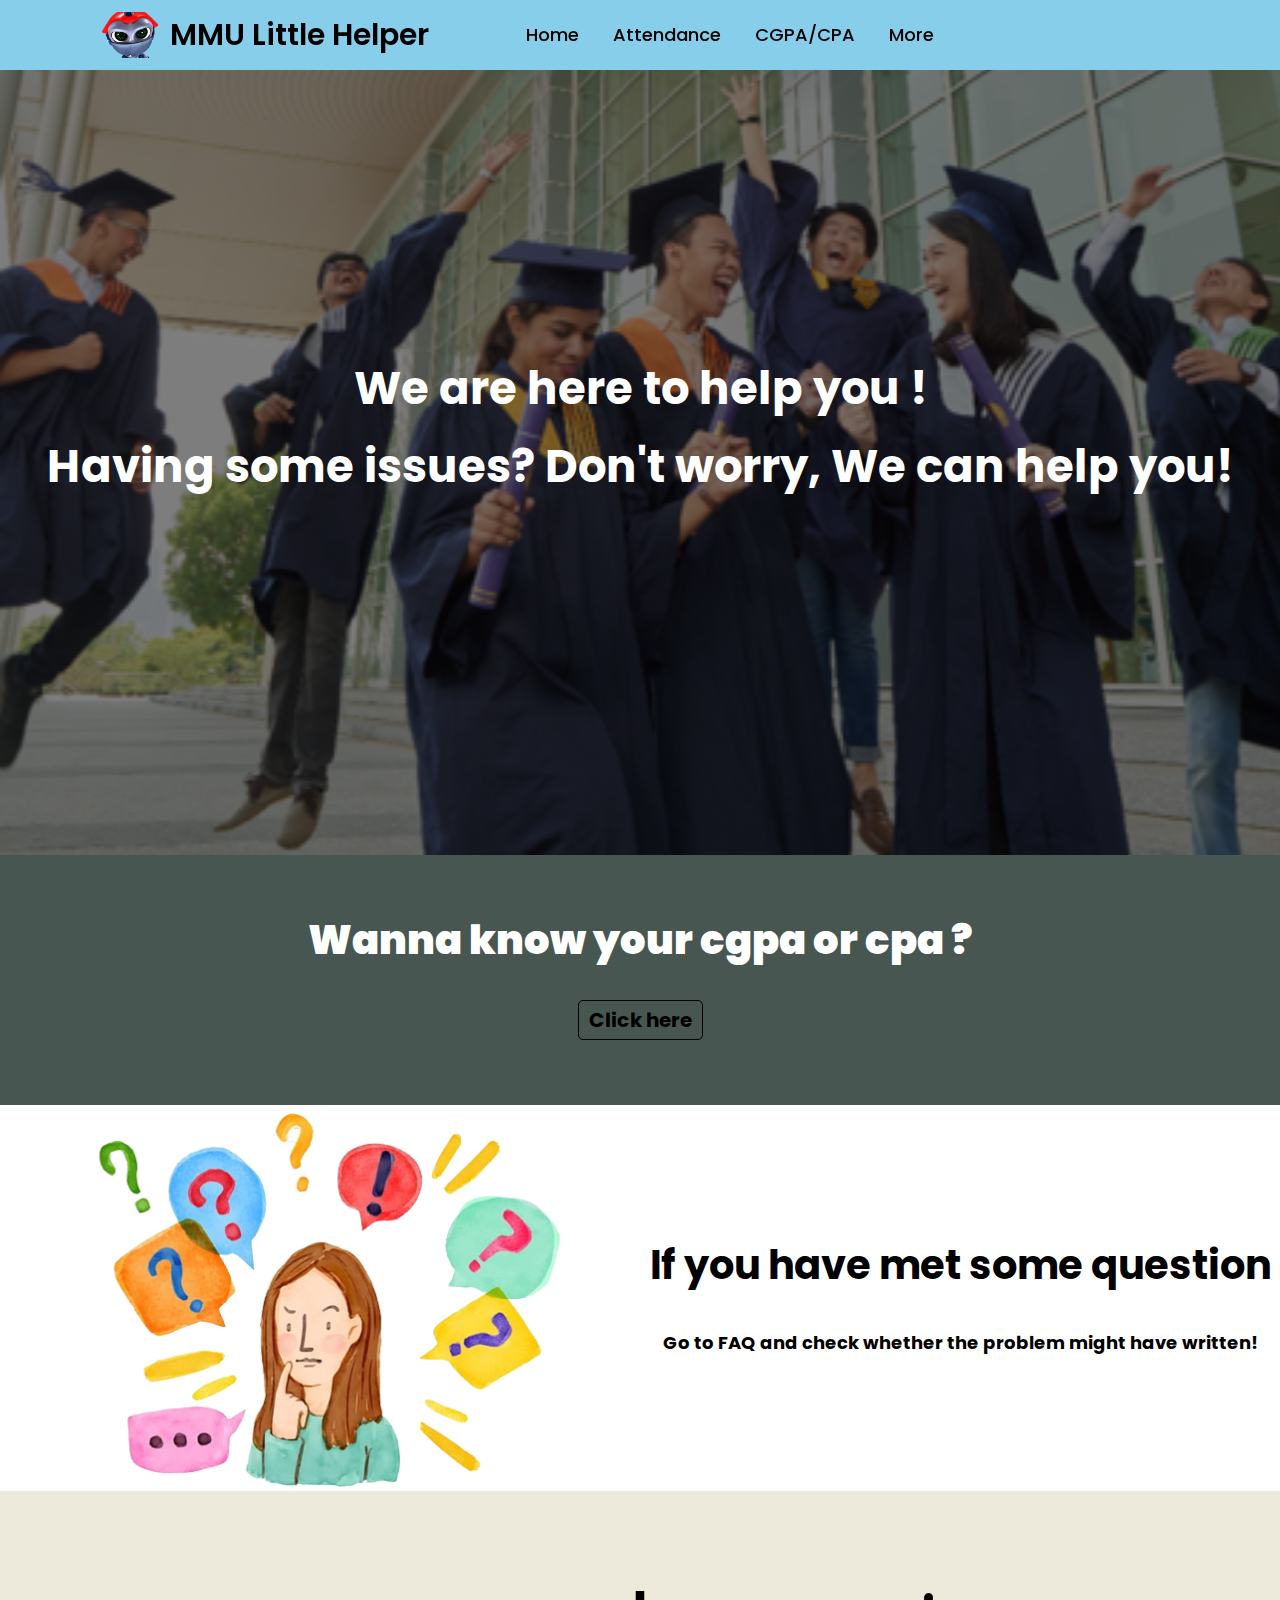
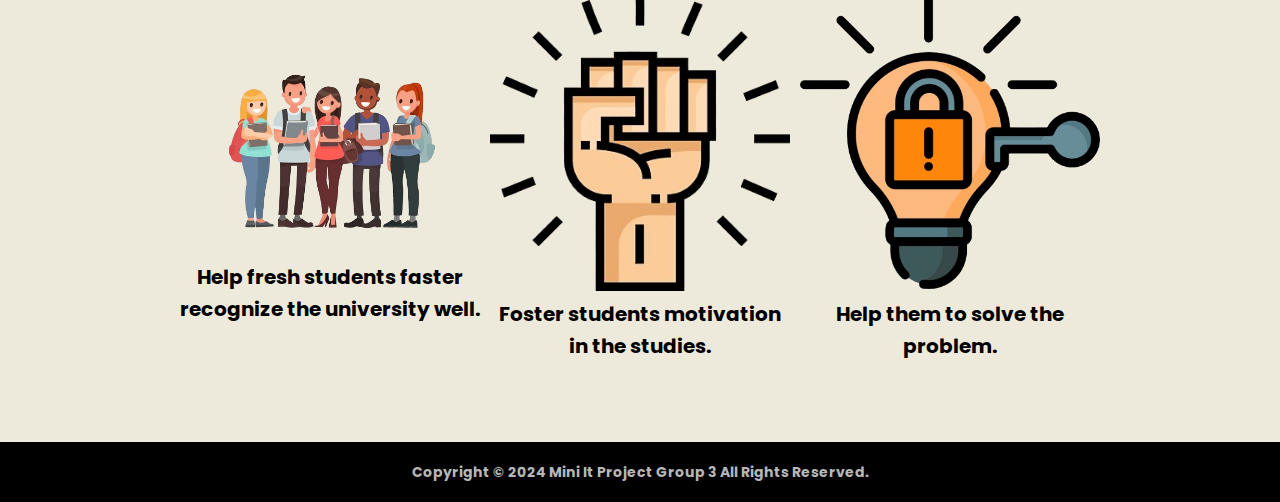
<file: index.html>
<!DOCTYPE html>
<html lang="en">
<head>
  <meta charset="UTF-8">
  <meta name="viewport" content="width=device-width, initial-scale=1.0">
  <meta http-equiv="X-UA-Compatible" content="ie=edge">
  <title>MMU Little Helper</title>
  <link rel="stylesheet" href="demo1.css">
  <link rel="stylesheet" href="https://cdnjs.cloudflare.com/ajax/libs/font-awesome/5.15.2/css/all.min.css"/>
</head>
<body>
  <div class="wrapper">
    <nav>
      <input type="checkbox" id="show-search">
      <input type="checkbox" id="show-menu">
      <label for="show-menu" class="menu-icon"><i class="fas fa-bars"></i></label>
      <div class="content">
      <div class="logo"><a href="index.html">MMU Little Helper</a></div>
        <ul class="links">
          <li><a href="index.html">Home</a></li>
          <li><a href="attendance.html">Attendance</a></li>
          <li>
            <a href="CPGA-calculator.html" class="desktop-link">CGPA/CPA</a>
            <input type="checkbox" id="show-features">
            <label for="show-features"><a href="CPGA-calculator.html">CGPA/CGPA</a></label>
          </li>
          <li>
            <a href="#" class="desktop-link">More</a>
            <input type="checkbox" id="show-services">
            <label for="show-services">More</label>
            <ul>
              <li><a href="faq.html">FAQ</a></li>
              <li><a href="schoolfees.html">School Fees</a></li>
              <li><a href="camera.html">QR-Scanner</a></li>
            </ul>
          </li>
        </ul>
      </div>
      </form>
    </nav>
  </div>
  <main>
  <section>
  <div class="Intro">
    <h2>We are here to help you !</h2>
    <h2>Having some issues? Don't worry, We can help you!</h2>
  </div>
  </section>
  <section class="cgpa">
    <h3><Strong>Wanna know your cgpa or cpa ?</h3>    
    <P><a href="CPGA-calculator.html">Click here</a></P>
    </section>
    <section class="fees">
      <img src="question.png" alt="fees background"> 
      
      <div class="info">
      <h4>If you have met some question </h4>
      <p>Go to FAQ and check whether the problem might have written! </p>
      </div>  
      </section>
  
      <section class="last">
          <div>
              <img src="school.png">
              <p>Help fresh students faster recognize the university well.</p>
          </div>
          <div>
              <img src="motivation.png">
              <p>Foster students motivation in the studies.</p>
          </div>
          <div>
              <img src="solve.png">
              <p>Help them to solve the problem.</p>
          </div>
          
      </section>
  </main>
    <footer>
        <p>Copyright © 2024 Mini It Project Group 3 All Rights Reserved. </p>
    </footer>

</body>
</html>
</file>
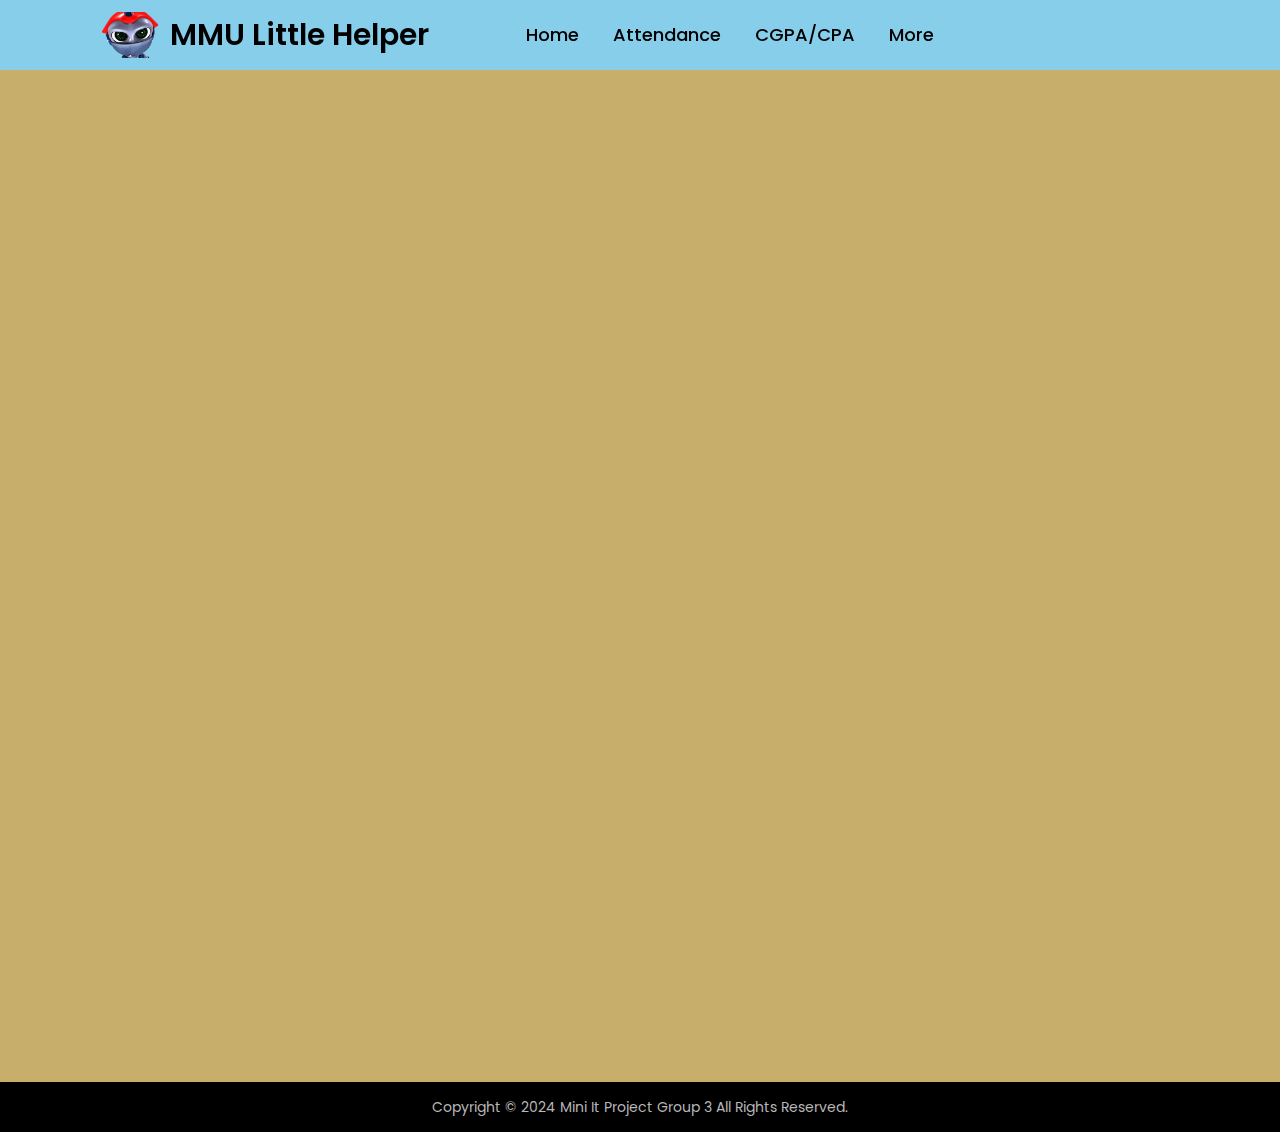
<file: attendance.html>
<!DOCTYPE html>
<html lang="en">
<head>
  <meta charset="UTF-8">
  <meta name="viewport" content="width=device-width, initial-scale=1.0">
  <meta http-equiv="X-UA-Compatible" content="ie=edge">
  <title>MMU Little Helper</title>
  <link rel="stylesheet" href="attendance.css">
  <link rel="stylesheet" href="https://cdnjs.cloudflare.com/ajax/libs/font-awesome/5.15.2/css/all.min.css"/>

  <div class="wrapper">
    <nav>
      <input type="checkbox" id="show-search">
      <input type="checkbox" id="show-menu">
      <label for="show-menu" class="menu-icon"><i class="fas fa-bars"></i></label>
      <div class="content">
      <div class="logo"><a href="index.html">MMU Little Helper</a></div>
        <ul class="links">
          <li><a href="index.html">Home</a></li>
          <li><a href="attendance.html">Attendance</a></li>
          <li>
            <a href="CPGA-calculator.html" class="desktop-link">CGPA/CPA</a>
            <input type="checkbox" id="show-features">
            <label for="show-features"><a href="CPGA-calculator.html">CGPA/CGPA</a></label>
          </li>
          <li>
            <a href="#" class="desktop-link">More</a>
            <input type="checkbox" id="show-services">
            <label for="show-services">More</label>
            <ul>
              <li><a href="faq.html">FAQ</a></li>
              <li><a href="schoolfees.html">School Fees</a></li>
              <li><a href="camera.html">QR-Scanner</a></li>
            </ul>
          </li>
        </ul>
      </div>
      </form>
    </nav>
  </div>




</head>
<body>
  
<main>
  <h1>it just a blank space</h1>
    <div class="calconic-calculator"  data-calculatorid="66e9a081a9906e002ab16b64"></div>
    <iframe src="https://app.calconic.com/api/embed/calculator/66e9a081a9906e002ab16b64" sandbox="allow-same-origin allow-forms allow-scripts allow-top-navigation allow-popups-to-escape-sandbox allow-popups" title="Calconic_ Calculator" name="Calconic_ Calculator" height="567px" scrolling="no" style="width: 100%; border: 0; outline: none;"></iframe>
<script>
  (function() {
    function inViewport(element) {
        var m = 100;
        var w = window;
        var r = element.getBoundingClientRect();
        var wB = w.innerHeight;
        var wR = w.innerWidth;
        return ( (0 <= r.top && wB -m >= r.top) || (0 >= r.top && wB <= r.bottom) || (m <= r.bottom && wB >= r.bottom) )
          && ( (0 <= r.left && wR -m >= r.left) || (0 >= r.left && wR <= r.right) || (m <= r.right && wR >= r.right) );
    }
    
    var iframes = [];
    window.addEventListener("message",function(t){
      var e="https://www.paypalobjects.com/api/checkout.4.0.141.js";
      if(!document.querySelector('script[src="'+e+'"]')&&t.data&&"LOAD_PAYPAL"===t.data.action){
      var a=document.createElement("script");a.src=e,a.async=!0,a.dataset={paypalCheckout:!0,noBridge:!0,state:"ppxo_meta",env:"production"},document.body.append(a)
      }if(t.data&&"CALCONIC_UPDATE_HEIGHT"===t.data.action){
      var l=document.querySelectorAll('iframe[src="https://app.calconic.com/api/embed/calculator/'+t.data.payload.id+'"]');
      for (let i in [...l]) {
        l[i].height=t.data.payload.height;
        if (!iframes.includes(l[i])) {
          iframes.push(l[i]);
          let intervalId = setInterval(function() {
            if (inViewport(l[i])) {
              clearInterval(intervalId);
              l[i].contentWindow.postMessage({ action: 'IN_VIEWPORT' }, '*');
            }
          }, 200);
        }
      };}
    });
  })();
</script>
<h2>It also just a blank space</h2>
</main>
    <footer>
        <p>Copyright © 2024 Mini It Project Group 3 All Rights Reserved. </p>
    </footer>

</body>
</html>
</file>
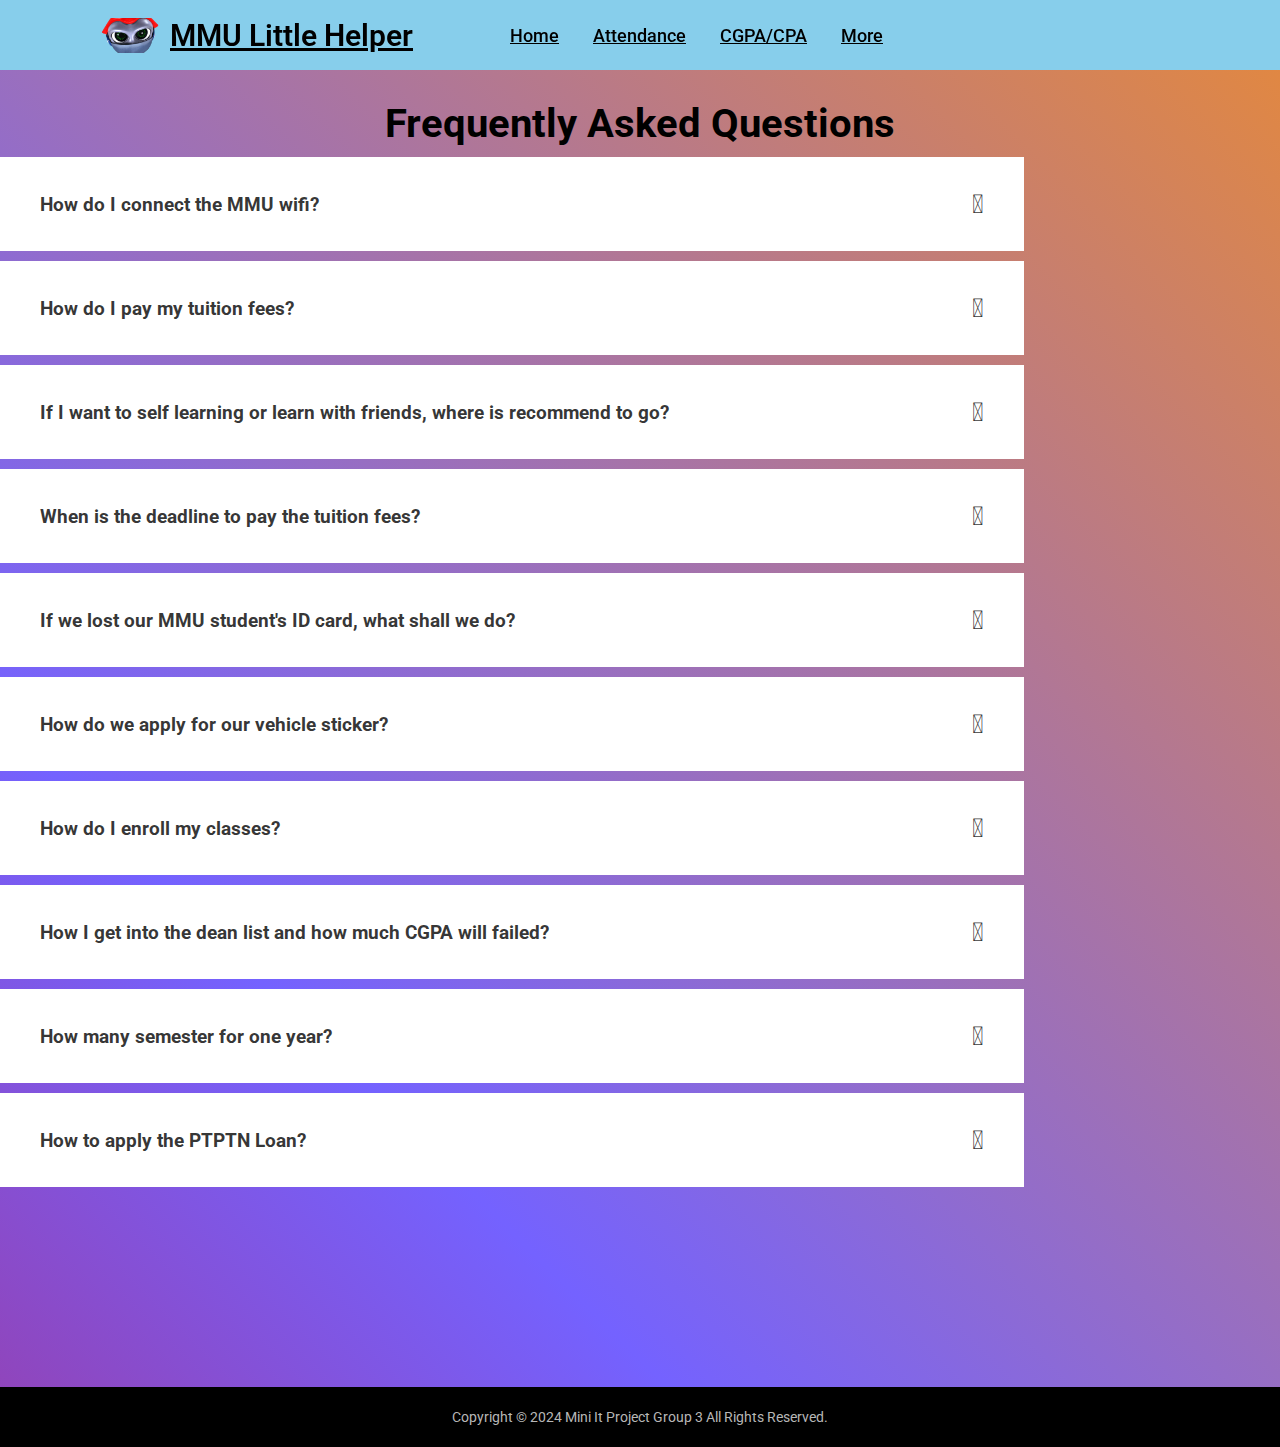
<file: faq.html>
<!DOCTYPE html>
<html lang="en">
  <head>
    <meta charset="UTF-8" />
    <meta http-equiv="X-UA-Compatible" content="IE=edge" />
    <meta name="viewport" content="width=device-width, initial-scale=1.0" />
    <title>Frequently Asked Questions</title>
    <link rel="stylesheet" href="faq.css" />
    <link rel="stylesheet" href="https://cdnjs.cloudflare.com/ajax/libs/font-awesome/5.15.2/css/all.min.css"/>
    <link
      rel="stylesheet"
      href="https://cdnjs.cloudflare.com/ajax/libs/font-awesome/6.2.1/css/all.min.css"
      integrity="sha512-MV7K8+y+gLIBoVD59lQIYicR65iaqukzvf/nwasF0nqhPay5w/9lJmVM2hMDcnK1OnMGCdVK+iQrJ7lzPJQd1w=="
      crossorigin="anonymous"
      referrerpolicy="no-referrer"
    />
    
    <div class="wrapper">
      <nav>
        <input type="checkbox" id="show-search">
        <input type="checkbox" id="show-menu">
        <label for="show-menu" class="menu-icon"><i class="fas fa-bars"></i></label>
        <div class="content">
        <div class="logo"><a href="index.html">MMU Little Helper</a></div>
          <ul class="links">
            <li><a href="index.html">Home</a></li>
            <li><a href="attendance.html">Attendance</a></li>
            <li>
              <a href="CPGA-calculator.html" class="desktop-link">CGPA/CPA</a>
              <input type="checkbox" id="show-features">
              <label for="show-features"><a href="CPGA-calculator.html">CGPA/CGPA</a></label>
            </li>
            <li>
              <a href="#" class="desktop-link">More</a>
              <input type="checkbox" id="show-services">
              <label for="show-services">More</label>
              <ul>
                <li><a href="faq.html">FAQ</a></li>
                <li><a href="schoolfees.html">School Fees</a></li>
                <li><a href="camera.html">QR-Scanner</a></li>
              </ul>
            </li>
          </ul>
        </div>
        </form>
      </nav>
    </div>

  </head>
  <body>
    <main>
    
      <h1>Frequently Asked Questions</h1>
      
      <div class="faq">
        <button class="accordion">
          How do I connect the MMU wifi?
          <i class="fa-solid fa-chevron-down"></i>
        </button>
        <div class="pannel">
          <p>
            You can go to the offcial website <a target="_blank" href="https://nice.mmu.edu.my/2022/01/wifi/">https://nice.mmu.edu.my/2022/01/wifi/</a> to see the manual.
          </p>
        </div>
      </div>

      <div class="faq">
        <button class="accordion">
          How do I pay my tuition fees?
          <i class="fa-solid fa-chevron-down"></i>
        </button>
        <div class="pannel">
          <p>
            You can go to the Clic and choose the 'Self Service' function. At there, you will see 'Campus Finances' function and
             you can pay your tuition fees through online by using the 'Make a payment' function. 
          </p>
        </div>
      </div>
 
      <div class="faq">
        <button class="accordion">
          If I want to self learning or learn with friends, where is recommend to go?
          <i class="fa-solid fa-chevron-down"></i>
        </button>
        <div class="pannel">
          <p>
          MMU has three Learning Points to let students to study. Besides, there also has two library for students but law library is only open for law students.
        </div>
      </div>
    
      <div class="faq">
        <button class="accordion">
          When is the deadline to pay the tuition fees?
          <i class="fa-solid fa-chevron-down"></i>
        </button>
        <div class="pannel">
          <p>
           Students must pay their tuition fees before the final exam. 
           If students is late to pay their tuition fees, you wil get barred. 
          </p>
        </div>
      </div>
    
      <div class="faq">
        <button class="accordion">
          If we lost our MMU student's ID card, what shall we do?
          <i class="fa-solid fa-chevron-down"></i>
        </button>
        <div class="pannel">
          <p>
           Students should report to the security department. After that, 
           you are required to pay at the Finance Division to re-print your MMU ID card.
          </p>
        </div>
      </div>
    
      <div class="faq">
        <button class="accordion">
          How do we apply for our vehicle sticker?
          <i class="fa-solid fa-chevron-down"></i>
        </button>
        <div class="pannel">
          <p>
            Students can go to the Student Service Centre to apply for vehicle sticker.
          </p>
        </div>
       </div> 
      

    
     <div class="faq">
      <button class="accordion">
         How do I enroll my classes?
        <i class="fa-solid fa-chevron-down"></i>
      </button>
      <div class="pannel">
        <p>
          If you are foundation students, the university will helps you schedule your classes. If you are diploma or degree students, 
          you will need to go to the clic and go the enrollment section to select your class.
        </p>
      </div>
     </div>

    
     <div class="faq">
      <button class="accordion">
        How I get into the dean list and how much CGPA will failed?
        <i class="fa-solid fa-chevron-down"></i>
      </button>
      <div class="pannel">
        <p>
          Students will required to get CPGA above 3.67 to get into the dean list and CGPA below 2.0 will be considered as failed.
        </p>
      </div>
     </div>

    
     <div class="faq">
      <button class="accordion">
        How many semester for one year?
        <i class="fa-solid fa-chevron-down"></i>
      </button>
      <div class="pannel">
        <p>
          There will be three semester in a year. There are two 14 weeks long semester and a 7 week short semester.
        </p>
      </div>
     </div>

    
     <div class="faq">
      <button class="accordion">
        How to apply the PTPTN Loan?
        <i class="fa-solid fa-chevron-down"></i>
      </button>
      <div class="pannel">
        <p>
         <a target="_blank" href="https://www.mmu.edu.my/wp-content/uploads/2023/02/PTPTN-Online-Guidelines_NEW.pdf">This website</a> has told you how to apply for PTPTN Loan and 
         some conditions of apply PTPTN!
        </p>
      </div>
     </div> 
  </main>
   
  <footer>
    <p>Copyright © 2024 Mini It Project Group 3 All Rights Reserved. </p>
  </footer>


    <script>
      var acc = document.getElementsByClassName("accordion");
      var i;

      for (i = 0; i < acc.length; i++) {
        acc[i].addEventListener("click", function () {
          this.classList.toggle("active");
          this.parentElement.classList.toggle("active");

          var pannel = this.nextElementSibling;

          if (pannel.style.display === "block") {
            pannel.style.display = "none";
          } else {
            pannel.style.display = "block";
          }
        });
      }
    </script>
  </body>
</html>
</file>
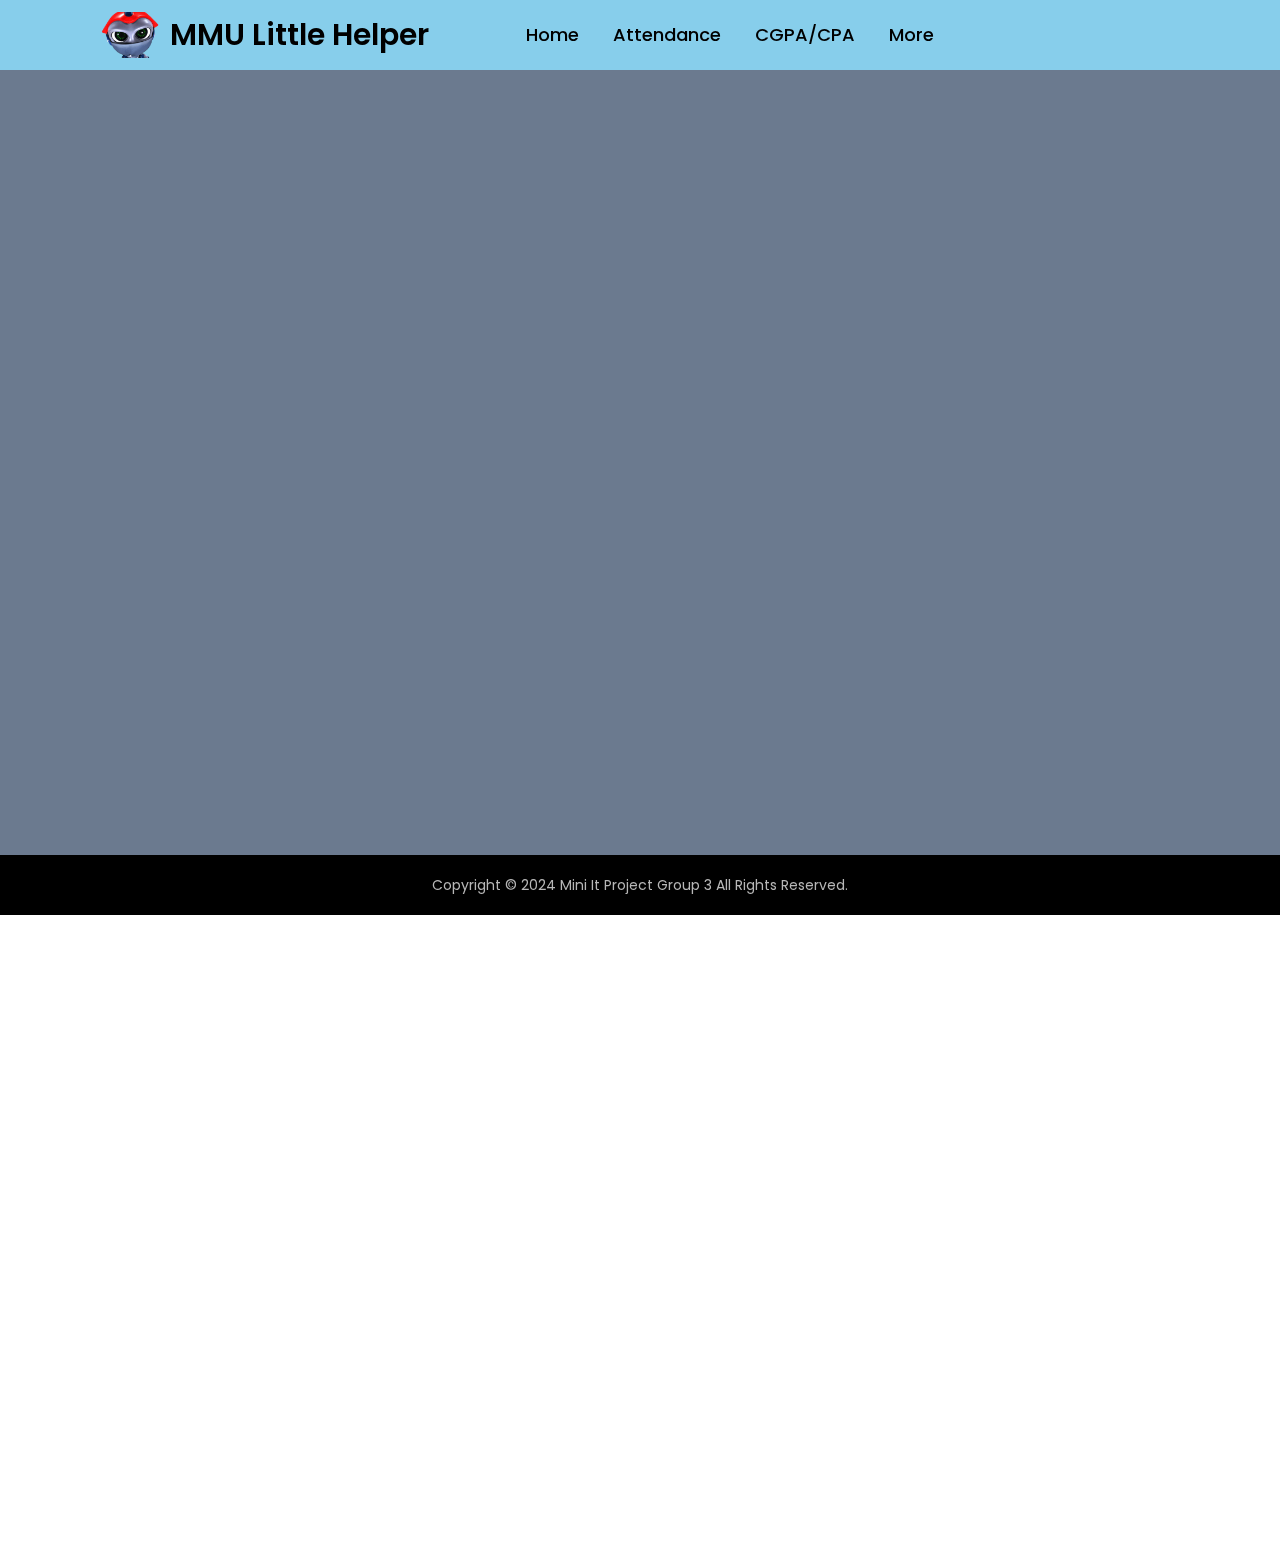
<file: schoolfees.html>
<!DOCTYPE html>
<html lang="en">
<head>
  <meta charset="UTF-8">
  <meta name="viewport" content="width=device-width, initial-scale=1.0">
  <meta http-equiv="X-UA-Compatible" content="ie=edge">
  <title>MMU Little Helper</title>
  <link rel="stylesheet" href="schoolfees.css">
  <link rel="stylesheet" href="https://cdnjs.cloudflare.com/ajax/libs/font-awesome/5.15.2/css/all.min.css"/>
</head>
<body>
  <div class="wrapper">
    <nav>
      <input type="checkbox" id="show-search">
      <input type="checkbox" id="show-menu">
      <label for="show-menu" class="menu-icon"><i class="fas fa-bars"></i></label>
      <div class="content">
      <div class="logo"><a href="index.html">MMU Little Helper</a></div>
        <ul class="links">
          <li><a href="index.html">Home</a></li>
          <li><a href="attendance.html">Attendance</a></li>
          <li>
            <a href="CPGA-calculator.html" class="desktop-link">CGPA/CPA</a>
            <input type="checkbox" id="show-features">
            <label for="show-features"><a href="CPGA-calculator.html">CGPA/CGPA</a></label>
          </li>
          <li>
            <a href="#" class="desktop-link">More</a>
            <input type="checkbox" id="show-services">
            <label for="show-services">More</label>
            <ul>
              <li><a href="faq.html">FAQ</a></li>
              <li><a href="schoolfees.html">School Fees</a></li>
              <li><a href="camera.html">QR-Scanner</a></li>
            </ul>
          </li>
         
        </ul>
      </div>
      </form>
    </nav>
  </div>
<main>
    <h1>Welcome to mmu</h1>
    <h2>lol</h2>
    <h3>Blank space</h3>
    <iframe src="https://app.calconic.com/api/embed/calculator/66e8aaf26b0d2b002a9ebcd5" sandbox="allow-same-origin allow-forms allow-scripts allow-top-navigation allow-popups-to-escape-sandbox allow-popups" title="Calconic_ Calculator" name="Calconic_ Calculator" height="1438px" scrolling="no" style="width: 100%; border: 0; outline: none;"></iframe>
<script>
  (function() {
    function inViewport(element) {
        var m = 100;
        var w = window;
        var r = element.getBoundingClientRect();
        var wB = w.innerHeight;
        var wR = w.innerWidth;
        return ( (0 <= r.top && wB -m >= r.top) || (0 >= r.top && wB <= r.bottom) || (m <= r.bottom && wB >= r.bottom) )
          && ( (0 <= r.left && wR -m >= r.left) || (0 >= r.left && wR <= r.right) || (m <= r.right && wR >= r.right) );
    }
    
    var iframes = [];
    window.addEventListener("message",function(t){
      var e="https://www.paypalobjects.com/api/checkout.4.0.141.js";
      if(!document.querySelector('script[src="'+e+'"]')&&t.data&&"LOAD_PAYPAL"===t.data.action){
      var a=document.createElement("script");a.src=e,a.async=!0,a.dataset={paypalCheckout:!0,noBridge:!0,state:"ppxo_meta",env:"production"},document.body.append(a)
      }if(t.data&&"CALCONIC_UPDATE_HEIGHT"===t.data.action){
      var l=document.querySelectorAll('iframe[src="https://app.calconic.com/api/embed/calculator/'+t.data.payload.id+'"]');
      for (let i in [...l]) {
        l[i].height=t.data.payload.height;
        if (!iframes.includes(l[i])) {
          iframes.push(l[i]);
          let intervalId = setInterval(function() {
            if (inViewport(l[i])) {
              clearInterval(intervalId);
              l[i].contentWindow.postMessage({ action: 'IN_VIEWPORT' }, '*');
            }
          }, 200);
        }
      };}
    });
  })();
</script>
</main>
    <footer>
        <p>Copyright © 2024 Mini It Project Group 3 All Rights Reserved. </p>
    </footer>

</body>
</html>
</file>
<file: demo1.css>
@import url('https://fonts.googleapis.com/css2?family=Poppins:wght@200;300;400;500;600;700&display=swap');
*{
  margin: 0;
  padding: 0;
  box-sizing: border-box;
  text-decoration: none;
  font-family: 'Poppins', sans-serif;
}
.wrapper{
  background: skyblue;
  position: fixed;
  width: 100%;
}
.wrapper nav{
  position: relative;
  display: flex;
  max-width: calc(100% - 200px);
  margin: 0 auto;
  height: 70px;
  align-items: center;
  justify-content: space-between;
}
nav .content{
  display: flex;
  align-items: center;
}
nav .content .links{
  margin-left: 80px;
  display: flex;
}
.content .logo a{
  color: black;
  font-size: 30px;
  font-weight: 600;
}
.content .links li{
  list-style: none;
  line-height: 70px;
}
.content .links li a,
.content .links li label{
  color: black;
  font-size: 18px;
  font-weight: 500;
  padding: 9px 17px;
  border-radius: 5px;
  transition: all 0.3s ease;
}
.content .links li label{
  display: none;
}
.content .links li a:hover,
.content .links li label:hover{
  background: #323c4e;
}
.wrapper .search-icon,
.wrapper .menu-icon{
  color: #fff;
  font-size: 18px;
  cursor: pointer;
  line-height: 70px;
  width: 70px;
  text-align: center;
}
.wrapper .menu-icon{
  display: none;
}
.wrapper #show-search:checked ~ .search-icon i::before{
  content: "\f00d";
}

.wrapper .search-box{
  position: absolute;
  height: 100%;
  max-width: calc(100% - 50px);
  width: 100%;
  opacity: 0;
  pointer-events: none;
  transition: all 0.3s ease;
}
.wrapper #show-search:checked ~ .search-box{
  opacity: 1;
  pointer-events: auto;
}
.search-box input{
  width: 100%;
  height: 100%;
  border: none;
  outline: none;
  font-size: 17px;
  color: #fff;
  background: #171c24;
  padding: 0 100px 0 15px;
}
.search-box input::placeholder{
  color: #f2f2f2;
}
.search-box .go-icon{
  position: absolute;
  right: 10px;
  top: 50%;
  transform: translateY(-50%);
  line-height: 60px;
  width: 70px;
  background: #171c24;
  border: none;
  outline: none;
  color: #fff;
  font-size: 20px;
  cursor: pointer;
}
.wrapper input[type="checkbox"]{
  display: none;
}


.logo{
  background-image :url(robot1.png);
  background-size: 60px;
  background-repeat: no-repeat;
  background-position: 0px;
  text-indent: 70px;
}

.Intro{
  background-color: black;
    color: white;
    height: 95vh;
    background-image: linear-gradient(rgba(0, 0, 0, 0.5), rgba(0, 0, 0, 0.5)), url("picture.png");
    background-repeat: no-repeat;
    background-size: cover;
    background-position: center;
    display:flex;
    flex-direction: column;
    align-items: center;
    justify-content: center;
}
.Intro h2{
  font-size: 45px;
  margin: 5px 0;
}

.cgpa {
  background-color: #485652;
  color:white;
  height:250px;
  display: flex;
  flex-direction: column;
  justify-content: center;
  align-items: center;
  font-size: 20px;
  line-height: 4.0em;
}

.cgpa h3{
  font-size: 40px;
}

.cgpa a{
  color:black;
  text-decoration: none;
  border: 1px solid black;
  padding:5px 10px;
  border-radius: 5px;
}

footer{
  background-color: black;
  color: #b7b7b7;
  height:60px;
  display: flex;
  justify-content: center;
  align-items: center;
  font-size: 14px;
}

.fees{
  display: flex;
}

.fees img{
  width:50%
}

.info{
  width:50%;
  background-color: white;
  display: flex;
  flex-direction: column;
  align-items: center;
  justify-content: center;
}


.info h4{
  font-size:40px;
  margin-bottom: 30px;
}

.info p{
  font-size:18px;
  text-align: center;
  line-height: 2em;
}

.last{
  display: flex;
  background-color: #ede9db;
  justify-content:space-between ;
  align-items: center;
  padding: 100px 180px 80px; 
}

.last div{
  width:300px;
  text-align: center;
}

.last img{
  width:100%;
  border-radius: 10px;
}

.last p{
  font-size: 20px;
  line-height: 1.6em;
}

/* Dropdown Menu code start */
.content .links ul{
  position: absolute;
  background: skyblue;
  top: 80px;
  z-index: -1;
  opacity: 0;
  visibility: hidden;
}
.content .links li:hover > ul{
  top: 70px;
  opacity: 1;
  visibility: visible;
  transition: all 0.3s ease;
}
.content .links ul li a{
  display: block;
  width: 100%;
  line-height: 30px;
  border-radius: 0px!important;
}
.content .links ul ul{
  position: absolute;
  top: 0;
  right: calc(-100% + 8px);
}
.content .links ul li{
  position: relative;
}
.content .links ul li:hover ul{
  top: 0;
}




/* Responsive code start */
@media screen and (max-width: 1250px){
  .wrapper nav{
    max-width: 100%;
    padding: 0 20px;
  }
  nav .content .links{
    margin-left: 30px;
  }
  .content .links li a{
    padding: 8px 13px;
  }
  .wrapper .search-box{
    max-width: calc(100% - 100px);
  }
  .wrapper .search-box input{
    padding: 0 100px 0 15px;
  }
}

@media screen and (max-width: 900px){
  .wrapper .menu-icon{
    display: block;
  }
  .wrapper #show-menu:checked ~ .menu-icon i::before{
    content: "\f00d";
  }
  nav .content .links{
    display: block;
    position: fixed;
    background: skyblue;
    height: 100%;
    width: 100%;
    top: 70px;
    left: -100%;
    margin-left: 0;
    max-width: 350px;
    overflow-y: auto;
    padding-bottom: 100px;
    transition: all 0.3s ease;
  }
  nav #show-menu:checked ~ .content .links{
    left: 0%;
  }
  .content .links li{
    margin: 15px 20px;
  }
  .content .links li a,
  .content .links li label{
    line-height: 40px;
    font-size: 20px;
    display: block;
    padding: 8px 18px;
    cursor: pointer;
  }
  .content .links li a.desktop-link{
    display: none;
  }

  /* dropdown responsive code start */
  .content .links ul,
  .content .links ul ul{
    position: static;
    opacity: 1;
    visibility: visible;
    background: none;
    max-height: 0px;
    overflow: hidden;
  }
  .content .links #show-features:checked ~ ul,
  .content .links #show-services:checked ~ ul,
  .content .links #show-items:checked ~ ul{
    max-height: 100vh;
  }
  .content .links ul li{
    margin: 7px 20px;
  }
  .content .links ul li a{
    font-size: 18px;
    line-height: 30px;
    border-radius: 5px!important;
  }
  .last{
    display:block;
    align-items: center;
  }
}

@media screen and (max-width: 400px){
  .wrapper nav{
    padding: 0 10px;
  }
  .content .logo a{
    font-size: 27px;
  }
  .wrapper .search-box{
    max-width: calc(100% - 70px);
  }
  .wrapper .search-box .go-icon{
    width: 30px;
    right: 0;
  }
  .wrapper .search-box input{
    padding-right: 30px;
  }
}
</file>
<file: attendance.css>
@import url('https://fonts.googleapis.com/css2?family=Poppins:wght@200;300;400;500;600;700&display=swap');
*{
  margin: 0;
  padding: 0;
  box-sizing: border-box;
  text-decoration: none;
  font-family: 'Poppins', sans-serif;
}
.wrapper{
  background: skyblue;
  position: fixed;
  width: 100%;
  top: 0px;
}
.wrapper nav{
  position: relative;
  display: flex;
  max-width: calc(100% - 200px);
  margin: 0 auto;
  height: 70px;
  align-items: center;
  justify-content: space-between;
}
nav .content{
  display: flex;
  align-items: center;
}
nav .content .links{
  margin-left: 80px;
  display: flex;
}
.content .logo a{
  color: black;
  font-size: 30px;
  font-weight: 600;
}
.content .links li{
  list-style: none;
  line-height: 70px;
}
.content .links li a,
.content .links li label{
  color: black;
  font-size: 18px;
  font-weight: 500;
  padding: 9px 17px;
  border-radius: 5px;
  transition: all 0.3s ease;
}
.content .links li label{
  display: none;
}
.content .links li a:hover,
.content .links li label:hover{
  background: #323c4e;
}
.wrapper .search-icon,
.wrapper .menu-icon{
  color: #fff;
  font-size: 18px;
  cursor: pointer;
  line-height: 70px;
  width: 70px;
  text-align: center;
}
.wrapper .menu-icon{
  display: none;
}
.wrapper #show-search:checked ~ .search-icon i::before{
  content: "\f00d";
}

.wrapper .search-box{
  position: absolute;
  height: 100%;
  max-width: calc(100% - 50px);
  width: 100%;
  opacity: 0;
  pointer-events: none;
  transition: all 0.3s ease;
}
.wrapper #show-search:checked ~ .search-box{
  opacity: 1;
  pointer-events: auto;
}
.search-box input{
  width: 100%;
  height: 100%;
  border: none;
  outline: none;
  font-size: 17px;
  color: #fff;
  background: #171c24;
  padding: 0 100px 0 15px;
}
.search-box input::placeholder{
  color: #f2f2f2;
}
.search-box .go-icon{
  position: absolute;
  right: 10px;
  top: 50%;
  transform: translateY(-50%);
  line-height: 60px;
  width: 70px;
  background: #171c24;
  border: none;
  outline: none;
  color: #fff;
  font-size: 20px;
  cursor: pointer;
}
.wrapper input[type="checkbox"]{
  display: none;
}


.logo{
  background-image :url(robot1.png);
  background-size: 60px;
  background-repeat: no-repeat;
  background-position: 0px;
  text-indent: 70px;
}


footer{
  background-color: black;
  color: #b7b7b7;
  height:  50px;
  display: flex;
  justify-content: center;
  align-items: center;
  font-size: 14px;
  margin-top: 325px;
}



.calconic-calculator{
  margin-top: 100px;
  background-color: #c7af6b;
}

body{
  background-color: #c7af6b;
  height: 100%;
  
}

main h2{
  color : #c7af6b;
}




/* Dropdown Menu code start */
.content .links ul{
  position: absolute;
  background: skyblue;
  top: 80px;
  z-index: -1;
  opacity: 0;
  visibility: hidden;
}
.content .links li:hover > ul{
  top: 70px;
  opacity: 1;
  visibility: visible;
  transition: all 0.3s ease;
}
.content .links ul li a{
  display: block;
  width: 100%;
  line-height: 30px;
  border-radius: 0px!important;
}
.content .links ul ul{
  position: absolute;
  top: 0;
  right: calc(-100% + 8px);
}
.content .links ul li{
  position: relative;
}
.content .links ul li:hover ul{
  top: 0;
}



/* Responsive code start */
@media screen and (max-width: 1250px){
  .wrapper nav{
    max-width: 100%;
    padding: 0 20px;
  }
  nav .content .links{
    margin-left: 30px;
  }
  .content .links li a{
    padding: 8px 13px;
  }
  .wrapper .search-box{
    max-width: calc(100% - 100px);
  }
  .wrapper .search-box input{
    padding: 0 100px 0 15px;
  }
}

@media screen and (max-width: 900px){
  .wrapper .menu-icon{
    display: block;
  }
  .wrapper #show-menu:checked ~ .menu-icon i::before{
    content: "\f00d";
  }
  nav .content .links{
    display: block;
    position: fixed;
    background: skyblue;
    height: 100%;
    width: 100%;
    top: 70px;
    left: -100%;
    margin-left: 0;
    max-width: 350px;
    overflow-y: auto;
    padding-bottom: 100px;
    transition: all 0.3s ease;
  }
  nav #show-menu:checked ~ .content .links{
    left: 0%;
  }
  .content .links li{
    margin: 15px 20px;
  }
  .content .links li a,
  .content .links li label{
    line-height: 40px;
    font-size: 20px;
    display: block;
    padding: 8px 18px;
    cursor: pointer;
  }
  .content .links li a.desktop-link{
    display: none;
  }

  /* dropdown responsive code start */
  .content .links ul,
  .content .links ul ul{
    position: static;
    opacity: 1;
    visibility: visible;
    background: none;
    max-height: 0px;
    overflow: hidden;
  }
  .content .links #show-features:checked ~ ul,
  .content .links #show-services:checked ~ ul,
  .content .links #show-items:checked ~ ul{
    max-height: 100vh;
  }
  .content .links ul li{
    margin: 7px 20px;
  }
  .content .links ul li a{
    font-size: 18px;
    line-height: 30px;
    border-radius: 5px!important;
  }
  .last{
    display:block;
    align-items: center;
  }
}

@media screen and (max-width: 400px){
  .wrapper nav{
    padding: 0 10px;
  }
  .content .logo a{
    font-size: 27px;
  }
  .wrapper .search-box{
    max-width: calc(100% - 70px);
  }
  .wrapper .search-box .go-icon{
    width: 30px;
    right: 0;
  }
  .wrapper .search-box input{
    padding-right: 30px;
  }
}
</file>
<file: faq.css>
@import url("https://fonts.googleapis.com/css2?family=Roboto&display=swap");
@import url('https://fonts.googleapis.com/css2?family=Poppins:wght@200;300;400;500;600;700&display=swap');
* {
  padding: 0;
  margin: 0;
  box-sizing: border-box;
  font-family: "Roboto", sans-serif;
}

.wrapper{
  background: skyblue;
  position: fixed;
  width: 100%;
  margin-top: -100px;
}
.wrapper nav{
  position: relative;
  display: flex;
  max-width: calc(100% - 200px);
  margin: 0 auto;
  height: 70px;
  align-items: center;
  justify-content: space-between;
}
nav .content{
  display: flex;
  align-items: center;
}
nav .content .links{
  margin-left: 80px;
  display: flex;
}
.content .logo a{
  color: black;
  font-size: 30px;
  font-weight: 600;
}
.content .links li{
  list-style: none;
  line-height: 70px;
}
.content .links li a,
.content .links li label{
  color: black;
  font-size: 18px;
  font-weight: 500;
  padding: 9px 17px;
  border-radius: 5px;
  transition: all 0.3s ease;
}
.content .links li label{
  display: none;
}
.content .links li a:hover,
.content .links li label:hover{
  background: #323c4e;
}
.wrapper .search-icon,
.wrapper .menu-icon{
  color: #fff;
  font-size: 18px;
  cursor: pointer;
  line-height: 70px;
  width: 70px;
  text-align: center;
}
.wrapper .menu-icon{
  display: none;
}
.wrapper #show-search:checked ~ .search-icon i::before{
  content: "\f00d";
}

.wrapper .search-box{
  position: absolute;
  height: 100%;
  max-width: calc(100% - 50px);
  width: 100%;
  opacity: 0;
  pointer-events: none;
  transition: all 0.3s ease;
}
.wrapper #show-search:checked ~ .search-box{
  opacity: 1;
  pointer-events: auto;
}
.search-box input{
  width: 100%;
  height: 100%;
  border: none;
  outline: none;
  font-size: 17px;
  color: #fff;
  background: #171c24;
  padding: 0 100px 0 15px;
}
.search-box input::placeholder{
  color: #f2f2f2;
}
.search-box .go-icon{
  position: absolute;
  right: 10px;
  top: 50%;
  transform: translateY(-50%);
  line-height: 60px;
  width: 70px;
  background: #171c24;
  border: none;
  outline: none;
  color: #fff;
  font-size: 20px;
  cursor: pointer;
}
.wrapper input[type="checkbox"]{
  display: none;
}


.logo{
  background-image :url(robot1.png);
  background-size: 60px;
  background-repeat: no-repeat;
  background-position: 0px;
  text-indent: 70px;
}

footer{
  background-color: black;
  color: #b7b7b7;
  height:60px;
  display: flex;
  justify-content: center;
  align-items: center;
  font-size: 14px;
  margin-top: 200px;
}



.accordion {
  background-color: white;
  color: rgba(0, 0, 0, 0.8);
  cursor: pointer;
  font-size: 1.2rem;
  width: 100%;
  padding: 2rem 2.5rem;
  border: none;
  outline: none;
  transition: 0.4s;
  display: flex;
  justify-content: space-between;
  align-items: center;
  font-weight: bold;
  
}

.accordion i {
  font-size: 1.6rem;
}

.active,
.accordion:hover {
  background-color: #f1f7f5;
}
.pannel {
  padding: 0 2rem 2.5rem 2rem;
  background-color: white;
  overflow: hidden;
  background-color: #f1f7f5;
  display: none;
}
.pannel p {
  color: rgba(0, 0, 0, 0.7);
  font-size: 1.2rem;
  line-height: 1.4;
}

.faq {
  width: 80%;
  margin: 10px 0;

}
.faq.active {
  border: none;
}

h1{
  margin-top: 100px;
  text-align: center;
}

body{
  height: 100vh;
  width: 100%;
  background:linear-gradient(45deg,#d2001a,#7462ff,#f48e21,#23d5ab);
  background-size: 300% 300%;
  animation: color 12s ease-in-out infinite;
  color: black;
  font-size: 20px;
}

@keyframes color{
  0%{
      background-position: 0 50%;
  }
  50%{
      background-position: 100% 50%;
  }
  100%{
      background-position: 0 50%;
  }
}



/* Dropdown Menu code start */
.content .links ul{
  position: absolute;
  background: skyblue;
  top: 80px;
  z-index: -1;
  opacity: 0;
  visibility: hidden;
}
.content .links li:hover > ul{
  top: 70px;
  opacity: 1;
  visibility: visible;
  transition: all 0.3s ease;
}
.content .links ul li a{
  display: block;
  width: 100%;
  line-height: 30px;
  border-radius: 0px!important;
}
.content .links ul ul{
  position: absolute;
  top: 0;
  right: calc(-100% + 8px);
}
.content .links ul li{
  position: relative;
}
.content .links ul li:hover ul{
  top: 0;
}




/* Responsive code start */
@media screen and (max-width: 1250px){
  .wrapper nav{
    max-width: 100%;
    padding: 0 20px;
  }
  nav .content .links{
    margin-left: 30px;
  }
  .content .links li a{
    padding: 8px 13px;
  }
  .wrapper .search-box{
    max-width: calc(100% - 100px);
  }
  .wrapper .search-box input{
    padding: 0 100px 0 15px;
  }
}

@media screen and (max-width: 900px){
  .wrapper .menu-icon{
    display: block;
  }
  .wrapper #show-menu:checked ~ .menu-icon i::before{
    content: "\f00d";
  }
  nav .content .links{
    display: block;
    position: fixed;
    background: skyblue;
    height: 100%;
    width: 100%;
    top: 70px;
    left: -100%;
    margin-left: 0;
    max-width: 350px;
    overflow-y: auto;
    padding-bottom: 100px;
    transition: all 0.3s ease;
  }
  nav #show-menu:checked ~ .content .links{
    left: 0%;
  }
  .content .links li{
    margin: 15px 20px;
  }
  .content .links li a,
  .content .links li label{
    line-height: 40px;
    font-size: 20px;
    display: block;
    padding: 8px 18px;
    cursor: pointer;
  }
  .content .links li a.desktop-link{
    display: none;
  }

  /* dropdown responsive code start */
  .content .links ul,
  .content .links ul ul{
    position: static;
    opacity: 1;
    visibility: visible;
    background: none;
    max-height: 0px;
    overflow: hidden;
  }
  .content .links #show-features:checked ~ ul,
  .content .links #show-services:checked ~ ul,
  .content .links #show-items:checked ~ ul{
    max-height: 100vh;
  }
  .content .links ul li{
    margin: 7px 20px;
  }
  .content .links ul li a{
    font-size: 18px;
    line-height: 30px;
    border-radius: 5px!important;
  }
  .last{
    display:block;
    align-items: center;
  }
}

@media screen and (max-width: 400px){
  .wrapper nav{
    padding: 0 10px;
  }
  .content .logo a{
    font-size: 27px;
  }
  .wrapper .search-box{
    max-width: calc(100% - 70px);
  }
  .wrapper .search-box .go-icon{
    width: 30px;
    right: 0;
  }
  .wrapper .search-box input{
    padding-right: 30px;
  }
}
</file>
<file: schoolfees.css>
@import url('https://fonts.googleapis.com/css2?family=Poppins:wght@200;300;400;500;600;700&display=swap');
*{
  margin: 0;
  padding: 0;
  box-sizing: border-box;
  text-decoration: none;
  font-family: 'Poppins', sans-serif;
}
.wrapper{
  background: skyblue;
  position: fixed;
  width: 100%;
  top: 0px;
  margin-bottom: 400px;
}
.wrapper nav{
  position: relative;
  display: flex;
  max-width: calc(100% - 200px);
  margin: 0 auto;
  height: 70px;
  align-items: center;
  justify-content: space-between;
}
nav .content{
  display: flex;
  align-items: center;
}
nav .content .links{
  margin-left: 80px;
  display: flex;
}
.content .logo a{
  color: black;
  font-size: 30px;
  font-weight: 600;
}
.content .links li{
  list-style: none;
  line-height: 70px;
}
.content .links li a,
.content .links li label{
  color: black;
  font-size: 18px;
  font-weight: 500;
  padding: 9px 17px;
  border-radius: 5px;
  transition: all 0.3s ease;
}
.content .links li label{
  display: none;
}
.content .links li a:hover,
.content .links li label:hover{
  background: #323c4e;
}
.wrapper .search-icon,
.wrapper .menu-icon{
  color: #fff;
  font-size: 18px;
  cursor: pointer;
  line-height: 70px;
  width: 70px;
  text-align: center;
}
.wrapper .menu-icon{
  display: none;
}
.wrapper #show-search:checked ~ .search-icon i::before{
  content: "\f00d";
}

.wrapper .search-box{
  position: absolute;
  height: 100%;
  max-width: calc(100% - 50px);
  width: 100%;
  opacity: 0;
  pointer-events: none;
  transition: all 0.3s ease;
}
.wrapper #show-search:checked ~ .search-box{
  opacity: 1;
  pointer-events: auto;
}
.search-box input{
  width: 100%;
  height: 100%;
  border: none;
  outline: none;
  font-size: 17px;
  color: #fff;
  background: #171c24;
  padding: 0 100px 0 15px;
}
.search-box input::placeholder{
  color: #f2f2f2;
}
.search-box .go-icon{
  position: absolute;
  right: 10px;
  top: 50%;
  transform: translateY(-50%);
  line-height: 60px;
  width: 70px;
  background: #171c24;
  border: none;
  outline: none;
  color: #fff;
  font-size: 20px;
  cursor: pointer;
}
.wrapper input[type="checkbox"]{
  display: none;
}


.logo{
  background-image :url(robot1.png);
  background-size: 60px;
  background-repeat: no-repeat;
  background-position: 0px;
  text-indent: 70px;
}

main h1{
    color: #6B7A8F;
}
    
main h2{
    color: #6B7A8F;
}

main h3{
    color: #6B7A8F;
}



footer{
  background-color: black;
  color: #b7b7b7;
  height:60px;
  display: flex;
  justify-content: center;
  align-items: center;
  font-size: 14px;
  
}

.fees{
  display: flex;
}

.fees img{
  width:50%
}

.info{
  width:50%;
  background-color: white;
  display: flex;
  flex-direction: column;
  align-items: center;
  justify-content: center;
}


.info h4{
  font-size:40px;
  margin-bottom: 30px;
}

.info p{
  font-size:18px;
  text-align: center;
  line-height: 2em;
}

.last{
  display: flex;
  background-color: #ede9db;
  justify-content:space-between ;
  align-items: center;
  padding: 100px 180px 80px; 
}

.last div{
  width:300px;
  text-align: center;
}

.last img{
  width:100%;
  border-radius: 10px;
}

.last p{
  font-size: 20px;
  line-height: 1.6em;
}

main{
  background-color: #6B7A8F;
  height: 95vh;
}




/* Dropdown Menu code start */
.content .links ul{
  position: absolute;
  background: skyblue;
  top: 80px;
  z-index: -1;
  opacity: 0;
  visibility: hidden;
}
.content .links li:hover > ul{
  top: 70px;
  opacity: 1;
  visibility: visible;
  transition: all 0.3s ease;
}
.content .links ul li a{
  display: block;
  width: 100%;
  line-height: 30px;
  border-radius: 0px!important;
}
.content .links ul ul{
  position: absolute;
  top: 0;
  right: calc(-100% + 8px);
}
.content .links ul li{
  position: relative;
}
.content .links ul li:hover ul{
  top: 0;
}



/* Responsive code start */
@media screen and (max-width: 1250px){
  .wrapper nav{
    max-width: 100%;
    padding: 0 20px;
  }
  nav .content .links{
    margin-left: 30px;
  }
  .content .links li a{
    padding: 8px 13px;
  }
  .wrapper .search-box{
    max-width: calc(100% - 100px);
  }
  .wrapper .search-box input{
    padding: 0 100px 0 15px;
  }
}

@media screen and (max-width: 900px){
  .wrapper .menu-icon{
    display: block;
  }
  .wrapper #show-menu:checked ~ .menu-icon i::before{
    content: "\f00d";
  }
  nav .content .links{
    display: block;
    position: fixed;
    background: skyblue;
    height: 100%;
    width: 100%;
    top: 70px;
    left: -100%;
    margin-left: 0;
    max-width: 350px;
    overflow-y: auto;
    padding-bottom: 100px;
    transition: all 0.3s ease;
  }
  nav #show-menu:checked ~ .content .links{
    left: 0%;
  }
  .content .links li{
    margin: 15px 20px;
  }
  .content .links li a,
  .content .links li label{
    line-height: 40px;
    font-size: 20px;
    display: block;
    padding: 8px 18px;
    cursor: pointer;
  }
  .content .links li a.desktop-link{
    display: none;
  }

  /* dropdown responsive code start */
  .content .links ul,
  .content .links ul ul{
    position: static;
    opacity: 1;
    visibility: visible;
    background: none;
    max-height: 0px;
    overflow: hidden;
  }
  .content .links #show-features:checked ~ ul,
  .content .links #show-services:checked ~ ul,
  .content .links #show-items:checked ~ ul{
    max-height: 100vh;
  }
  .content .links ul li{
    margin: 7px 20px;
  }
  .content .links ul li a{
    font-size: 18px;
    line-height: 30px;
    border-radius: 5px!important;
  }
  .last{
    display:block;
    align-items: center;
  }
}

@media screen and (max-width: 400px){
  .wrapper nav{
    padding: 0 10px;
  }
  .content .logo a{
    font-size: 27px;
  }
  .wrapper .search-box{
    max-width: calc(100% - 70px);
  }
  .wrapper .search-box .go-icon{
    width: 30px;
    right: 0;
  }
  .wrapper .search-box input{
    padding-right: 30px;
  }
}
</file>
